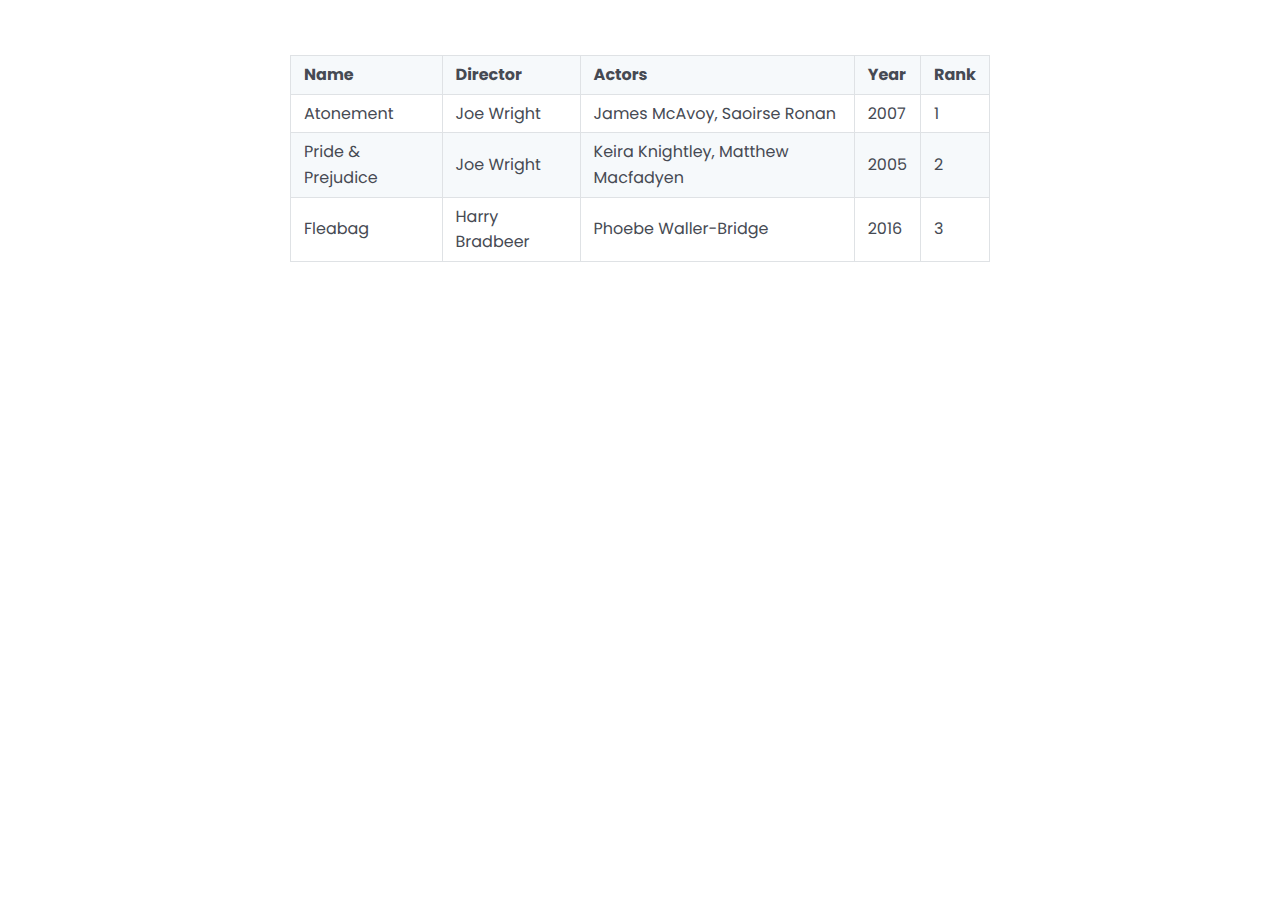
<file: test.html>
<!doctype html>
<html>

<head>
    <meta charset='UTF-8'>
    <meta name='viewport' content='width=device-width initial-scale=1'>
    <link rel="stylesheet" href="assets/css/styles.css">

    <style type='text/css'>
        #write {
            margin: 0px auto;
            height: auto;
            width: inherit;
            word-break: normal;
            word-wrap: break-word;
            position: relative;
            white-space: normal;
            overflow-x: visible;
            padding-top: 36px;
        }

        body.typora-export {
            padding-left: 30px;
            padding-right: 30px;
        }

        .typora-export p {
            white-space: pre-wrap;
        }

        *,
        ::after,
        ::before {
            box-sizing: border-box;
        }


        figure {
            overflow-x: auto;
            margin: 1.2em 0px;
            max-width: calc(100% + 16px);
            padding: 0px;
        }

        figure>table {
            margin: 0px;
        }

        thead,
        tr {
            break-inside: avoid;
            break-after: auto;
        }

        thead {
            display: table-header-group;
        }

        table {
            border-collapse: collapse;
            border-spacing: 0px;
            width: 100%;
            overflow: auto;
            break-inside: auto;
            text-align: left;
        }

        table tr th {
            border-bottom-width: 0px;
        }

        /****** #write basic ******/
        #write {
            position: static;
            width: 90%;
            max-width: 700px;
            line-height: 1.6;
            transform: none;
            height: auto;
        }

        /****** Global Style ******/
        body {
            margin: 0;
            text-rendering: geometricPrecision;
            -webkit-font-smoothing: antialiased;
            -webkit-text-size-adjust: 100%
        }

        table {
            padding: 0;
            word-break: initial;
        }

        table tr {
            border-top: 1px solid #dfe2e5;
            margin: 0;
            padding: 0;
        }

        table tr:nth-child(2n),
        thead {
            background-color: #f6f9fb;
        }

        table tr th {
            font-weight: bold;
            border: 1px solid #dfe2e5;
            border-bottom: 0;
            margin: 0;
            padding: 6px 13px;
        }

        table tr td {
            border: 1px solid #dfe2e5;
            margin: 0;
            padding: 6px 13px;
        }

        table tr th:first-child,
        table tr td:first-child {
            margin-top: 0;
        }

        table tr th:last-child,
        table tr td:last-child {
            margin-bottom: 0;
        }
    </style>
    <title>test</title>
</head>

<body class='typora-export'>
    <div class='typora-export-content'>
        <div id='write' class=''>
            <figure>
                <table>
                    <thead>
                        <tr>
                            <th><span>Name</span></th>
                            <th><span>Director</span></th>
                            <th><span>Actors</span></th>
                            <th><span>Year</span></th>
                            <th><span>Rank</span></th>
                        </tr>
                    </thead>
                    <tbody>
                        <tr>
                            <td><span>Atonement</span></td>
                            <td><span>Joe Wright</span></td>
                            <td><span>James McAvoy, Saoirse Ronan</span></td>
                            <td><span>2007</span></td>
                            <td><span>1</span></td>
                        </tr>
                        <tr>
                            <td><span>Pride &amp; Prejudice</span></td>
                            <td><span>Joe Wright</span></td>
                            <td><span>Keira Knightley, Matthew Macfadyen</span></td>
                            <td><span>2005</span></td>
                            <td><span>2</span></td>
                        </tr>
                        <tr>
                            <td><span>Fleabag</span></td>
                            <td><span>Harry Bradbeer</span></td>
                            <td><span>Phoebe Waller-Bridge</span></td>
                            <td><span>2016</span></td>
                            <td><span>3</span></td>
                        </tr>
                    </tbody>
                </table>
            </figure>
            <p>&nbsp;</p>
        </div>
    </div>
</body>

</html>
</file>
<file: assets/css/styles.css>
/*==================== google font ====================*/
@import url("https://fonts.googleapis.com/css2?family=Poppins:wght@400;500;600&display=swap");

/*==================== basic settings ====================*/
:root {
  --hue-color: 224;

  --first-color: hsl(var(--hue-color), 30%, 52%);
  --first-color-darker: hsl(var(--hue-color), 30%, 44%);
  --title-color: hsl(var(--hue-color), 8%, 15%);
  --text-color: hsl(var(--hue-color), 8%, 30%);
  --text-color-light: hsl(var(--hue-color), 8%, 50%);

  --body-font: 'Poppins', sans-serif;
  --big-font-size: 2rem;
  --h1-font-size: 1.5rem;
  --h3-font-size: 1.125rem;
  --normal-font-size: .938rem;
  --small-font-size: .813rem;
}

/* bigger screen, bigger font sizes */
@media screen and (min-width: 968px) {
  :root {
    --big-font-size: 3rem;
    --h1-font-size: 2.25rem;
    --h3-font-size: 1.25rem;
    --normal-font-size: 1rem;
    --small-font-size: .875rem;
  }
}

/*==================== basics ====================*/
* {
  box-sizing: border-box;
  padding: 0;
  margin: 0;
}

html {
  scroll-behavior: smooth;
}

body {
  margin: 0 0 3rem 0;
  font-family: var(--body-font);
  font-size: var(--normal-font-size);
  background-color: rgb(255, 255, 255);
  color: var(--text-color);
}

h1,
h2,
h3,
h4 {
  color: var(--title-color);
  font-weight: 600;
}

a {
  text-decoration: none;
}

img {
  max-width: 100%;
  height: auto;
}

/*==================== section ====================*/
.section {
  padding: 4rem 0 4rem;
}

.section__title {
  font-size: var(--h1-font-size);
  color: var(--title-color);
  margin-bottom: 3rem;
}

.section__title {
  text-align: center;
}

/*==================== layout ====================*/
.container {
  max-width: 768px;
  margin-left: 1.5rem;
  margin-right: 1.5rem;
}

.grid {
  display: grid;
  gap: 1.5rem;
}

.header {
  width: 100%;
  position: fixed;
  bottom: 0;
  left: 0;
  z-index: 100;
  /* navigate is transparent */
  background-color: transparent;
}

/*==================== nav ====================*/
.nav {
  max-width: 968px;
  height: 3rem;
  display: flex;
  justify-content: space-between;
  align-items: center;
}

/* navigate logo, normal black, hovered purple */
.nav__logo {
  color: rgb(255, 255, 255);
  font-weight: 500;
}

.nav__logo:hover {
  color: var(--first-color);
}

/*=========== query ===========*/
.query__container {
  row-gap: 3rem;
}

.query__content {
  background-color: rgba(255, 255, 255, 0.4);
  border-radius: .5rem;
  padding: .1rem .5rem .1rem;
}

.query__content:hover {
  background-color: rgba(255, 255, 255, 0.3);
  border-radius: .5rem;
  padding: .1rem .5rem .05rem;
}

.query__input {
  width: 100%;
  background-color: var(--input-color);
  color: #fff;
  font-family: var(--body-font);
  font-size: var(--normal-font-size);
  border: none;
  outline: none;
  padding: .25rem .5rem .5rem 0;
}

/*==================== home section ====================*/
/* bg the picture */
.home {
  background-image: url('/assets/img/bg.png');
  background-size: cover;
}

.home__container {
  gap: 1rem;
}

.home__content {
  grid-template-columns: 3fr .5fr;
  padding-top: 3.5rem;
  align-items: center;
}

/* icons */
.home__social {
  display: grid;
  grid-template-columns: max-content;
  row-gap: 1rem;
}

.home__social-icon {
  font-size: 1.25rem;
  color: #fff;
}

.home__social-icon:hover {
  color: var(--first-color);
}

/* texts */
.home__data {
  grid-column: 1/3;
}

.home__title {
  font-size: var(--big-font-size);
  color: rgb(255, 255, 255);
}

.home__subtitle {
  font-size: var(--h3-font-size);
  color: rgb(222, 222, 222);
  font-weight: 500;
  margin-bottom: .75rem;
}

.home__description {
  color: rgb(222, 222, 222);
  margin-bottom: 2rem;
}

/*==================== button ====================*/
.button {
  display: inline-block;
  background-color: var(--first-color);
  color: #FFF;
  padding: 1rem;
  border-radius: .5rem;
  font-weight: 500;
}

.button:hover {
  background-color: var(--first-color-darker);
}

.button--small {
  padding: .75rem 1rem;
}

/*==================== EXPERIENCE ====================*/

.experience__data {
  display: grid;
  grid-template-columns: 1fr max-content 1fr;
  column-gap: 1.5rem;
}

.experience__title {
  font-size: var(--normal-font-size);
  font-weight: 500;
}

.experience__rounder {
  display: inline-block;
  width: 13px;
  height: 13px;
  background-color: var(--first-color);
  border-radius: 50%;
}

.experience__line {
  display: block;
  width: 1px;
  height: 100%;
  background-color: var(--first-color);
  transform: translate(6px, -7px);
}

.experience [data-content] {
  display: none;
}

.experience__active[data-content] {
  display: block;
}

/*==================== RECENT ====================*/
.recent__container {
  overflow: initial;
}

.recent__content {
  padding: 0 1.5rem;
}

.recent__img {
  width: 265px;
  border-radius: .5rem;
  justify-self: center;
}

.recent__title {
  font-size: var(--h3-font-size);
  margin-bottom: .5rem;
}

.recent__description {
  margin-bottom: .75rem;
}

/*==================== FOOTER ====================*/
.footer {
  padding-top: 2rem;
}

.footer__container {
  row-gap: 3.5rem;
}

.footer__bg {
  background-color: var(--first-color);
  padding: 2rem 0 6rem;
}

.footer__title {
  font-size: var(--h1-font-size);
  margin-bottom: .25rem;
}

.footer__subtitle {
  font-size: var(--small-font-size);
}

.footer__social {
  font-size: 1.25rem;
  margin-right: 1.5rem;
}

.footer__social:hover {
  color: var(--first-color-darker);
}

.footer__title,
.footer__subtitle,
.footer__social {
  color: #FFF;
}

/*==================== MEDIA QUERIES ====================*/
/* For medium devices */
@media screen and (min-width: 568px) {
  .home__content {
    grid-template-columns: max-content 1fr 1fr;
  }

  .home__data {
    grid-column: initial;
  }

  .home__img {
    order: 0;
    justify-self: center;
  }

  .recent__content,
  .footer__container {
    grid-template-columns: repeat(2, 1fr);
  }

  .experience__sections {
    display: grid;
    grid-template-columns: .6fr;
    justify-content: center;
  }
}

@media screen and (min-width: 768px) {
  .container {
    margin-left: auto;
    margin-right: auto;
  }

  body {
    margin: 0;
  }

  .section {
    padding: 6rem 0 6rem;
  }

  .header {
    top: 0;
    bottom: initial;
  }

  .header,
  .main,
  .footer__container {
    padding: 0 1rem;
  }

  .nav {
    height: 4.5rem;
    column-gap: 1rem;
  }

  .home__container {
    row-gap: 5rem;
  }

  .home__content {
    padding-top: 5.5rem;
    column-gap: 2rem;
  }

  .experience__sections {
    grid-template-columns: .5fr;
  }

  .recent__img {
    width: 320px;
  }

  .recent__content {
    align-items: center;
  }

  .footer__container {
    grid-template-columns: repeat(3, 1fr);
  }

  .footer__bg {
    padding: 3rem 0 6rem;
  }

  .footer__socials {
    justify-self: flex-end;
  }
}

/* For large devices */
@media screen and (min-width: 1024px) {

  .header,
  .main,
  .footer__container {
    padding: 0;
  }

  .home__social {
    transform: translateX(-6rem);
  }

  .recent__content {
    column-gap: 5rem;
  }
}

/* ================ copied from my typora theme ================= */
#write {
  margin: 0px auto;
  height: auto;
  width: inherit;
  word-break: normal;
  word-wrap: break-word;
  position: relative;
  white-space: normal;
  overflow-x: visible;
  padding-top: 20;
}

body.typora-export {
  padding-left: 30px;
  padding-right: 30px;
}

.typora-export p {
  white-space: pre-wrap;
}

*,
::after,
::before {
  box-sizing: border-box;
}


figure {
  overflow-x: auto;
  margin: 1.2em 0px;
  max-width: calc(100% + 16px);
  padding: 0px;
}

figure>table {
  margin: 0px;
}

thead,
tr {
  break-inside: avoid;
  break-after: auto;
}

thead {
  display: table-header-group;
}

table {
  border-collapse: collapse;
  border-spacing: 0px;
  width: 100%;
  overflow: auto;
  break-inside: auto;
  text-align: left;
}

table tr th {
  border-bottom-width: 0px;
}

/****** #write basic ******/
#write {
  position: static;
  width: 90%;
  max-width: 700px;
  line-height: 1.6;
  transform: none;
  height: auto;
}

/****** Global Style ******/
body {
  margin: 0;
  text-rendering: geometricPrecision;
  -webkit-font-smoothing: antialiased;
  -webkit-text-size-adjust: 100%
}

table {
  padding: 0;
  word-break: initial;
}

table tr {
  border-top: 1px solid #dfe2e5;
  margin: 0;
  padding: 0;
}

table tr:nth-child(2n),
thead {
  background-color: #f6f9fb;
}

table tr th {
  font-weight: bold;
  border: 1px solid #dfe2e5;
  border-bottom: 0;
  margin: 0;
  padding: 6px 13px;
}

table tr td {
  border: 1px solid #dfe2e5;
  margin: 0;
  padding: 6px 13px;
}

table tr th:first-child,
table tr td:first-child {
  margin-top: 0;
}

table tr th:last-child,
table tr td:last-child {
  margin-bottom: 0;
}
</file>
